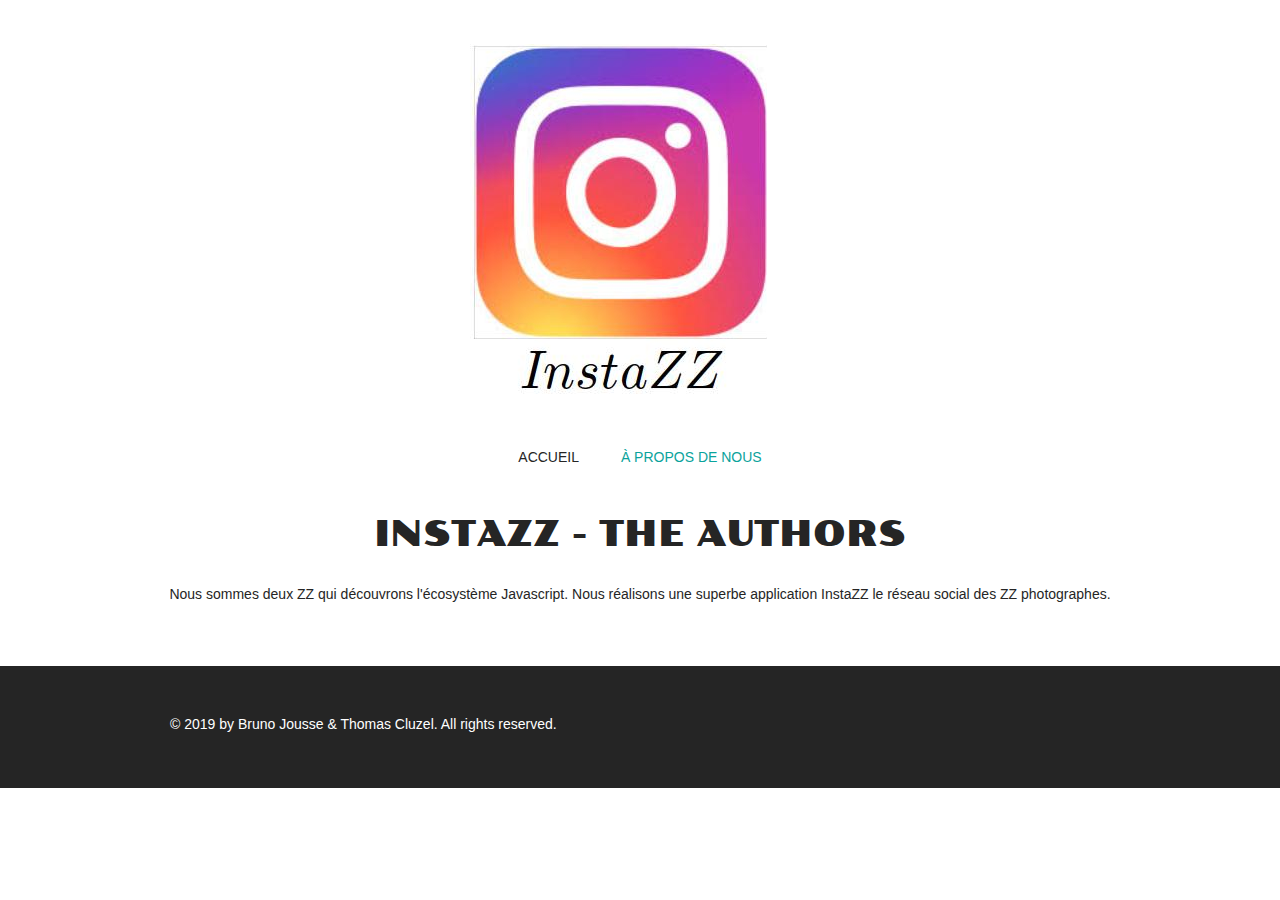
<file: about.html>
<!doctype html>
<html lang="fr">
	<head>
		<meta charset="UTF-8">
		<meta name="viewport" content="width=device-width, initial-scale=1.0">
		<title>Instagram playground made by ZZ</title>
		<link href="resources/logo.png" rel="icon">
		<link rel="stylesheet" type="text/css" href="css/style.css">
		<link rel="stylesheet" type="text/css" href="css/mobile.css" media="screen and (max-width : 568px)">
		<script type="text/javascript" src="js/mobile.js"></script>
	</head>
	<body>
		<div id="header"> 
			<a href="index.html" class="logo">
				<img src="resources/logo.png" alt="logo">
			</a>
			<ul id="navigation">
				<li>
					<a href="index.html">Accueil</a>
                </li>
                <li class="selected">
                    <a href="about.html">&agrave; propos de nous</a>
                </li>
			</ul>
		</div>

		<div id="body">
			<h1>InstaZZ - The authors</h1>
			<div class="center"> 
				<p>
                    Nous sommes deux ZZ qui découvrons l'écosystème Javascript.
                    Nous réalisons une superbe application InstaZZ le réseau
                    social des ZZ photographes.
                </p>
			</div>
		</div> 

		<div id="footer">
			<div>
				<p>&copy; 2019 by Bruno Jousse & Thomas Cluzel. All rights reserved.</p>
			</div>
		</div>
	</body>
</html>
</file>
<file: css/style.css>
/* Website Template by freewebsitetemplates.com */
@font-face {
	font-family: 'poller_oneregular';
	src: url('../fonts/pollerone/pollerone-webfont.eot');
	src: url('../fonts/pollerone/pollerone-webfont.eot?#iefix') format('embedded-opentype'),
		 url('../fonts/pollerone/pollerone-webfont.woff') format('woff'),
		 url('../fonts/pollerone/pollerone-webfont.ttf') format('truetype'),
		 url('../fonts/pollerone/pollerone-webfont.svg#poller_oneregular') format('svg');
}
@font-face {
	font-family: 'leckerli_oneregular';
	src: url('../fonts/leckerlione/leckerlione-regular-webfont.eot');
	src: url('../fonts/leckerlione/leckerlione-regular-webfont.eot?#iefix') format('embedded-opentype'),
		 url('../fonts/leckerlione/leckerlione-regular-webfont.woff') format('woff'),
		 url('../fonts/leckerlione/leckerlione-regular-webfont.ttf') format('truetype'),
		 url('../fonts/leckerlione/leckerlione-regular-webfont.svg#leckerli_oneregular') format('svg');
}

body {
	background: #fff;
	font-family: Arial, Helvetica, sans-serif;
	font-size: 14px;
	font-weight: normal;
	line-height: 1;
	margin: 0;
	min-width: 960px;
	padding: 0;
}
p {
	color: #252525;
	line-height: 24px;
	margin: 0;
	padding: 0;
}
p a {
	color: #252525;
	text-decoration: underline;
}
p a:hover {
	color: #898989;
}
#header {
	margin: 0 auto;
	padding: 44px 0 50px;
	text-align: center;
	width: 960px;
}
#header a.logo {
	display: block;
	margin: 0 auto;
	padding: 0;
	width: 340px;
}
#header a.logo img {
	border: 0;
	display: block;
	margin: 0;
	padding: 0;
}
#header ul {
	margin: 0;
	padding: 56px 0 0;
}
#header ul li {
	display: inline;
	list-style: none;
	margin: 0;
	padding: 0 19px;
}
#header ul li a {
	color: #252525;
	display: inline-block;
	font-family: "Arial Black", Gadget, sans-serif;
	font-size: 14px;
	font-weight: normal;
	margin: 0;
	padding: 0 0 3px;
	text-decoration: none;
	text-transform: uppercase;
}
#header ul li a:hover, #header ul li.selected a {
	color: #0ba39c;
}
#body {
	margin: 0;
	padding: 0 0 30px;
	text-align: center;
}
#body h1 {
	color: #252525;
	display: inline;
	font-family: poller_oneregular;
	font-size: 35px;
	font-weight: normal;
	margin: 0;
	padding: 0;
	text-transform: uppercase;
}
#body h1 span {
	background: #252525;
	display: inline-block;
	padding: 15px 28px 12px;
}
#body > div {
	margin: 0 auto;
	padding: 0;
	width: 960px;
}
#body > div img {
	border: 2px solid #292929;
	margin: 24px 0 0;
	padding: 0;
}
#body > div .article {
	margin: 0 auto;
	padding: 30px 30px 0;
	width: 560px;
}
#body > div .article h2 {
	font-family: "Arial Black", Gadget, sans-serif;
	font-size: 25px;
	font-weight: normal;
	margin: 0 0 30px;
}
#body > div .article h3 {
	color: #252525;
	line-height: 24px;
	margin: 0;
	padding: 0;
}
#body > div .article h4 {
	background: #252525;
	color: #fff;
	display: inline-block;
	font-family: "Arial Black", Gadget, sans-serif;
	font-size: 25px;
	font-weight: normal;
	margin: 0 0 30px;
	padding: 8px 27px 10px;
}
#body > div .article p {
	margin: 0 0 30px;
}
#body div ul {
	margin: 0;
	padding: 24px 10px 0;
	width: 940px;
}
#body div ul li {
	display: block;
	list-style: none;
	margin: 0 0 13px;
	overflow: hidden;
	padding: 0;
}
#body div ul li .figure {
	border-right: 2px solid #1a1a1a;
	float: left;
	margin: 0;
	padding: 0;
	width: 376px;
}
#body div ul li img {
	border: 0;
	display: block;
	margin: 0;
	padding: 0;
	opacity: 0.8;
	transition: 0.5s ease-in-out;
}
#body div ul li .figure:hover img {
	opacity: 1;
}
#body div ul li div {
	float: left;
	margin: 0;
	padding: 63px 0 20px;
	width: 558px;
}
#body div ul li div h3 {
	color: #252525;
	font-family: "Arial Black", Gadget, sans-serif;
	font-size: 25px;
	font-weight: normal;
	margin: 0;
	padding: 0;
	text-transform: uppercase;
}
#body div ul li div p {
	padding: 30px 30px 18px;
}
#body div ul li div a.more {
	background: #000;
	color: #fff;
	display: inline-block;
	font-family: "Arial Black", Gadget, sans-serif;
	font-size: 18px;
	font-weight: normal;
	margin: 0;
	padding: 8px 28px;
	text-decoration: none;
	text-transform: uppercase;
}
#body div ul li div a.more:hover {
	color: #252525;
	background: #fff;
	border: 2px solid #252525;
}

#body > ul {
	margin: 0 auto;
	overflow: hidden;
	padding: 24px 0 0;
	width: 960px;
}
#body > ul li {
	display: block;
	float: left;
	margin: 0 10px 20px;
	padding: 0;
	width: 300px;
}
#body > ul li a {
	color: #000;
	display: block;
	font-family: poller_oneregular;
	font-size: 20px;
	font-weight: normal;
	margin: 0;
	padding: 0;
	text-align: center;
	text-decoration: none;
	text-transform: uppercase;
}
#body > ul li a img {
	border: 2px solid #1a1a1a;
	display: block;
	margin: 0;
	padding: 0;
	opacity: .8;
	transition: 0.5s ease-in-out;
}
#body > ul li a:hover img {
	opacity: 1;
}
#body > ul li a span {
	display: block;
	margin: 0;
	padding: 33px 0 0;
}
#body form {
	margin: 0 auto;
	padding: 24px 0 0;
	width: 620px;
}
#body form input, #body form textarea {
	border: 2px solid #252525;
	color: #252525;
	font-family: Arial, Helvetica, sans-serif;
	font-size: 15px;
	font-weight: normal;
	margin: 0 0 37px;
	padding: 20px 10px;
	text-align: center;
	text-transform: uppercase;
	width: 596px;
}
#body form textarea {
	height: 175px;
	overflow: auto;
	resize: none;
}
#body form #send {
	background: #252525;
	color: #fff;
	font-family: "Arial Black", Gadget, sans-serif;
	font-size: 15px;
	font-weight: normal;
	display: inline-block;
	padding: 20px 28px;
	width: auto;
}
#body form #send:hover {
	background: #fff;
	color: #252525;
	cursor: pointer;
}
#footer {
	background: #252525;
	margin: 0;
	padding: 36px 0 42px;
}
#footer div {
	margin: 0 auto;
	overflow: hidden;
	padding: 0;
	width: 960px;
}
#footer div p {
	color: #fff;
	float: left;
	line-height: 44px;
	margin: 0 0 0 10px;
	padding: 0;
}
#footer div ul {
	display: block;
	float: right;
	margin: 0;
	overflow: hidden;
	padding: 0;
	width: 256px;
}
#footer div ul li {
	display: block;
	float: left;
	list-style: none;
	margin: 0 10px;
	padding: 0;
	width: 44px;
}
#footer div ul li a {
	display: block;
	height: 44px;
	margin: 0;
	padding: 0;
	text-indent: -99999px;
	width: 44px;
}

.center {
	margin-top: 30px !important;
	margin-bottom: 30px !important;
}
</file>
<file: css/mobile.css>
/* Website Template by freewebsitetemplates.com */
body {
	min-width: 0;
}
#header {
	padding: 20px 0;
	position: relative;
	width: 100%;
}
#header a.logo {
	width: 80%;
}
#header a.logo img {
	width: 100%;
}
#mobile-navigation {
	background: url(resources/mobile-menu.png) no-repeat 0 0;
	display: block;
	height: 50px;
	margin: 30px auto 0;
	padding: 0;
	width: 50px;
}
#header ul {
	border: 1px solid #fff;
	display: none;
	left: 50%;
	margin-left: -45%;
	padding: 0;
	position: absolute;
	width: 90%;
	z-index: 1001;
}
#header ul li {
	border-top: 1px solid #fff;
	display: block;
	margin: 0;
	padding: 0;
	position: relative;
}
#header > ul > li:first-child {
	border: 0;
}
#header ul li a {
	background: rgba(11, 163, 156, 0.9);
	color: #fff;
	display: block;
	font-family: Arial, Helvetica, sans-serif;
	font-size: 16px;
	font-weight: normal;
	height: 49px;
	line-height: 49px;
	padding: 0 15px;
	text-align: left;
}
#header ul li a:hover, #header ul li.selected a {
	background: rgba(0, 0, 0, 0.9);
	color: #fff;
}
#header ul ul {
	display: none;
	border: 0;
	height: auto;
	left: 0;
	margin: 0;
	position: relative;
	width: 100%;
}
#header ul ul li a {
	text-indent: 15px;
}
#header ul li span {
	background: rgba(11, 163, 156, 0.9) url(resources/mobile-expand.png) no-repeat 0 0;
	border-left: 1px solid #fff;
	display: block;
	height: 49px;
	position: absolute;
	right: 0;
	top: 0;
	width: 50px;
}
#body {
	width: 100%;
}
#body h1 {
	display: block;
	font-size: 20px;
	margin: 0 auto;
	width: 90%;
}
#body h1 span {
	display: block;
	padding: 3%;
	width: 94%;
}
#body > div {
	padding: 0 5%;
	width: 90%;
}
#body > div img {
	margin: 24px 0 30px;
	width: 98%
}
#body > div .article {
	padding: 0;
	width: 100%;
}
#body > div .article h2, #body > div .article h4 {
	font-size: 18px;
	font-weight: bold;
}
#body #featured {
	overflow: hidden;
	margin: 0 0 20px
}
#body #featured img {
	min-width: 960px;
}
#body #featured div {
	left: 0;
	margin: 0;
	padding: 0 2%;
	position: absolute;
	top: 0;
	text-align: left;
	width: 96%;
}
#body #featured div h2 {
	font-size: 14px;
	font-weight: normal;
	margin: 50px 0 10px;
	padding: 8px 5px;
}
#body #featured div span {
	display: block;
	font-size: 14px;
	margin: 10px 0;
	padding: 10px;
}
#body #featured div a {
	font-size: 14px;
	margin: 5px 0 0;
	padding: 10px;
}
#body > ul {
	overflow: visible;
	padding: 0 5%;
	width: 90%;
}
#body ul.gallery {
	padding: 5% 0;
	overflow: hidden;
	width: 100%;
}
#body > ul li {
	float: none;
	margin: 0;
	width: 100%;
}
#body ul.gallery li {
	float: left;
	margin: 0 0 5% 5%;
	width: 42%;
}
#body > ul li a img {
	width: 98%;
}
#body > ul li a span {
	padding: 15px 0;
}
#body div ul {
	margin: 0;
	padding: 20px 0 0;
	width: 100%;
}
#body div ul li {
	overflow: visible;
	padding: 0 0 20px;
	width: 99%;
}
#body div ul li .figure {
	border: 0;
	display: block;
	float: none;
	margin: 0 0 20px;
	width: 100%;
}
#body div ul li .figure img {
	width: 100%;
}
#body div ul li div {
	float: none;
	padding: 0;
	width: 100%;
}
#body div ul li div a.more:hover {
	height: 14px;
	line-height: 14px;
}
#body form {
	width: 100%;
}
#body form input, #body form textarea {
	margin: 0 0 20px;
	padding: 10px;
	width: 84%;
}
#body form #send {
	padding: 10px;
}
#footer {
	padding: 10px 0 25px;
}
#footer div {
	overflow: visible;
	width: 100%;
}
#footer div p {
	float: none;
	margin: 0;
	text-align: center;
}
#footer div ul {
	float: none;
	margin: 0 auto;
	width: 256px;
}
</file>
